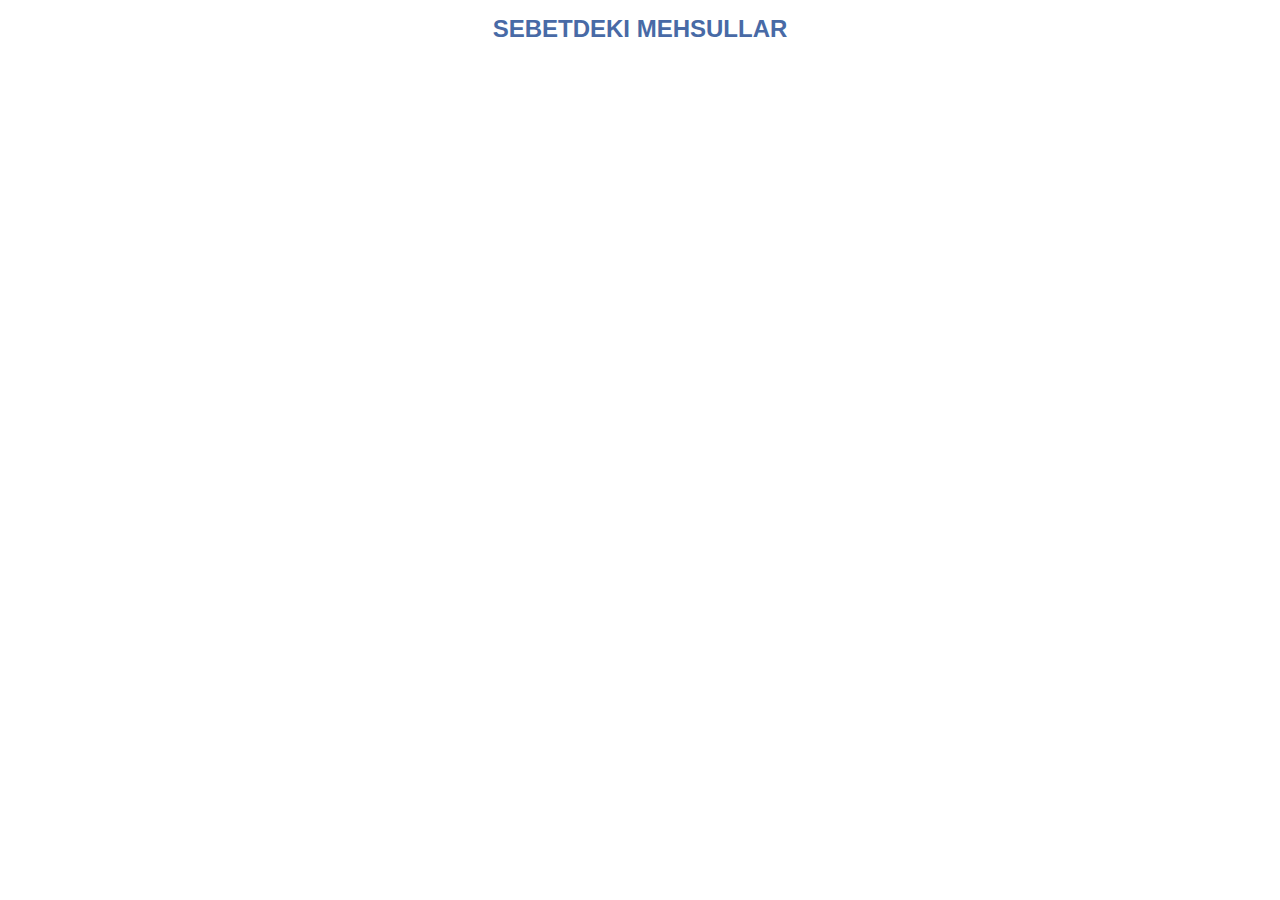
<file: basket.html>
<!DOCTYPE html>
<html lang="en">
<head>
    <meta charset="UTF-8">
    <meta name="viewport" content="width=device-width, initial-scale=1.0">
    <title>sebet</title>
    <link rel="stylesheet" href="style.css">
    <link rel="stylesheet" href="https://cdnjs.cloudflare.com/ajax/libs/font-awesome/6.4.2/css/all.min.css" integrity="sha512-z3gLpd7yknf1YoNbCzqRKc4qyor8gaKU1qmn+CShxbuBusANI9QpRohGBreCFkKxLhei6S9CQXFEbbKuqLg0DA==" crossorigin="anonymous" referrerpolicy="no-referrer" />
</head>
<body>
    <h2 class="basket_h2">SEBETDEKI MEHSULLAR</h2>
 <div class="basket_container container">

 </div>   

 <script src="./data.js"></script>
<script src="./basket.js"></script>
</body>
</html>
</file>
<file: style.css>
:root {
    --white: #fff;
    --black: #000;
    --red: #C00511;
    --gray: #C4C4C4;
    --dark: #0D0D0D;
    --darkgray: #252423;
    --lightgray: #8B8B8B;
    --darkwhite: #EDECEC;
    --grey: #979797;
    --lightwhite: #FCFCFC;
    --lightblack: #1D1D1B;
    --lightblue: #486AA6;
    --darkwhite: #F4F5F7;
    --yellow: #C1D72D;

}

* {
    margin: 0;
    padding: 0;
    box-sizing: border-box;
}

ul li {
    list-style: none;
}

a {
    text-decoration: none;
}

html {
    font-size: 10px;

}

body {
    font-size: 1.6rem;
    font-family: 'Roboto', sans-serif;
}

header {
    height: 100vh;
}

.container {
    max-width: 1170px;
    margin-left: auto;
    margin-right: auto;
}

.logo {
    width: 239px;
}

.header_header_container {

    display: flex;
    height: 12vh;
    justify-content: space-between;
    align-items: center;
}

.header_head_container {
    background-color: var(--darkwhite);
}

.header_icons_container {
    display: flex;
    gap: 24px;
    align-items: center;
}

.header_icons_container button {
    background-color: var(--lightblue);
    color: var(--white);
    width: 119px;
    height: 36px;
    border-radius: 4px;
    border: none;
    outline: none;

}

.inp_icon {
    border-radius: 6px;
    background: rgba(150, 141, 141, 0.16);
    display: flex;
    align-items: center;
    width: 199px;
    height: 36px;
}

.inp_icon input {
    width: 85%;
    background: none;
    border: none;
    outline: none;
}

.chatdirilma_btn {
    display: flex;
    align-items: center;
    color: var(--white);
    font-size: 1.4rem;
    font-weight: 400;
    border-radius: 4px;
    background: var(--lightblue);
}


.header_inner_icons {
    display: flex;
    align-items: center;
    gap: 21px;
}

.lang_change {
    color: var(--black);
    font-size: 1.4rem;
    font-weight: 500;
    border: none;
    outline: none;
    background: none;
}

nav {
    background: var(--lightblue);
    height: 8vh;


}

.nav_list {
    display: flex;
    align-items: center;
    justify-content: space-between;
    height: 100%;
}

.nav_list li a {
    color: var(--white);
    font-size: 1.8rem;
    font-weight: 300;
    display: flex;
    align-items: center;
    gap: 8px;
}

.nav_list li a:hover {
    color: var(--yellow);
}

.header_main_container {
    background: url(./images/3469432\ 1.png);
    height: 80vh;
    width: 100%;
    background-repeat: no-repeat;
    background-size: cover;
    background-position: center;
}

.header_main_child_container {
    padding-top: 198px;
}

.header_main_child_container h1 span {
    color: yellow;
}

.header_main_child_container h1 {
    color: var(--white);
    font-family: Comfortaa;
    font-size: 3.8rem;
    font-weight: 400;
    line-height: 53px;
    max-width: 542px;
}

.header_main_child_container button {
    border-radius: 14px;
    background: var(--yellow);
    box-shadow: 0px 0px 9px 0px rgba(69, 69, 69, 0.18);
    color: var(--black);
    font-size: 2.1rem;
    font-weight: 500;
    padding: 12px 31px;
    border: none;
    outline: none;
    margin-top: 20px;
}

.bars_icon,
.close_icon {
    display: none !important;
}




/* main start */

.section_header {
    text-align: center;
    padding-top: 83px;
    color: var(--black);
    font-size: 3.6rem;
    font-weight: 500;
    margin-bottom: 18px;
}

.main_slider_first_container {
    display: flex;
    max-width: 1330px;
    margin-left: auto;
    margin-right: auto;
    justify-content: space-between;
    align-items: center;
}


.slider_first_container {
    display: flex;
    max-width: 820px;
    gap: 80px;
    overflow-x: hidden;
}

.slider_card p {
    text-align: center;
    margin-top: 26px;
    color: var(--black);
    font-size: 2rem;
    font-weight: 400;
}

.slider_card {
    min-width: 212px;
    transition: 1s ease-in-out;
}

.slider_active {
    margin-top: 98px;
}

.grid_container,
.basket_container {
    display: grid;
    grid-template-columns: repeat(auto-fill, minmax(277px, 1fr));
    gap: 20px;

}

.grid_card {
    min-width: 277px;

}

.grid_card_content {
    position: relative;
    margin-bottom: 28px;
    border-radius: 6px;
    background: var(--gray);
    box-shadow: 0px 0px 9px 0px rgba(69, 69, 69, 0.18);



}

.grid_card_content button {
    position: absolute;
    padding: 9px 22px;
    left: 19px;
    bottom: 18px;
    border-radius: 6px;
    background: rgba(255, 255, 255, 0.85);
    color: var(--black);
    font-size: 1.4rem;
    font-weight: 400;
    border: none;
    display: flex;
    align-items: center;
    gap: 4px;
}

.grid_card_content img {}

.grid_card p {
    color: var(--black);
    font-size: 1.6rem;
    font-weight: 400;
    text-align: center;
}

.grid_card p span {
    color: var(--black);
    font-size: 1.4rem;
    font-weight: 600;
}

.grid_card_content div {
    position: absolute;
    right: 0px;
    top: 0px;
    width: 51px;
    height: 41px;
    background-color: var(--white);
    display: flex;
    align-items: center;
    justify-content: center;
}

.grid_card_content div svg {
    fill: var(--black);
    width: 21px;
}

.grid_card img {
    width: 100%;
}

.btn_diger {
    display: block;
    color: var(--lightgray);
    font-size: 1.4rem;
    font-weight: 500;
    border: none;

}

.three_btns {
    display: flex;
    justify-content: center;

    /* max-width: 832px;
    margin-right: auto;
    margin-left: auto; */
    margin-bottom: 46px;

}

.other_btn_container {
    display: flex;
    justify-content: flex-end;
    margin-top: 13px;

}

.three_btns button {
    padding: 15px 32px;
    border: 0.3px solid var(--grey);
    background: var(--white);
    font-weight: 400;
    font-size: 1.6rem;
    border-radius: 9px;
}

.three_btns .three_btns_active {
    background: rgba(72, 106, 166, 0.89);
    color: var(--white);
    border: none;
    font-weight: 700;
    border-radius: 9px;

}

.grid_container_second {
    display: grid;
    grid-template-columns: repeat(auto-fill, minmax(277px, 1fr));
    gap: 19px;
}

.grid_card_second {
    min-width: 277px;
    border-radius: 6px;
    background: var(--lightwhite);
    box-shadow: 0px 0px 9px 0px rgba(69, 69, 69, 0.18);
    padding-top: 16px;
    padding-bottom: 18px;
}

.grid_card_second img {
    width: 252px;
    margin-left: auto;
    margin-right: auto;
    display: block;
    border-radius: 4px;
    background: url(<path-to-image>), lightgray 50% / cover no-repeat;
}

.grid_card_second .yem_uchun_olan_p {
    text-align: center;
    margin-top: 11px;
    margin-bottom: 9px;
    color: var(--black);
    font-size: 1.4rem;
    font-weight: 400;
}



.grid_card_second .qiymet_uchun_olan_p {
    text-align: center;
    color: var(--black);
    font-size: 1.6rem;
    font-weight: 700;
}

.end_two_btns {
    display: flex;
    justify-content: space-between;
    gap: 4px;
    margin-top: 10px;
}

.indiAl_btn {
    display: flex;
    align-items: center;
    padding: 9px 22px;
    border-radius: 6px;
    background: var(--darkwhite);
    border: none;
    margin-left: 13px;
}

.heart_btn {
    padding: 9px 15px;
    margin-right: 18px;
    fill: var(--black);
    border: none;
    border-radius: 6px;
    background: var(--darkwhite);
}

.section_header_last_h2 {
    text-align: center;
    color: var(--black);
    font-size: 3.2rem;
    font-weight: 500;
    margin-top: 96px;
    margin-bottom: 42px;
}

.bg_shadow_container {
    width: 100%;
    display: flex;
    justify-content: space-between;
    align-items: center;
    padding: 36px 55px;
    background: url(./images/pet-accessories-still-life-concept-with-grooming-objects-food\ 1\ \(1\).png);
    background-size: cover;
    margin-bottom: 189px;
    background-repeat: no-repeat;
}

.last_slider_container {
    display: flex;
    gap: 18px;
    overflow-x: hidden;


}

.last_slider_card {
    border-radius: 10px;
    background: var(--white);
    min-width: 278px;
    /* height: 261px; */
    transition: 1s;

}

.last_slider_card img {
    margin-top: 76px;
    margin-left: 104px;
    margin-right: 104px;

}

.last_slider_card p {
    text-align: center;
    margin-bottom: 78px;
    margin-top: 17px;
    color: var(--lightblack);
    font-size: 1.8rem;
    font-weight: 400;
}

.footer_container {
    background: var(--grey);
}

.footer_card_container {
    max-width: 1170px;
    display: flex;
    align-items: center;
    margin-left: auto;
    margin-right: auto;
    justify-content: space-between;
}

.footer_card {
    margin-top: 41px;
    margin-bottom: 34px;


}


.footer_card_container hr {
    stroke-width: 1px;
    stroke: var(--white);
}

.footer_icons_container {
    max-width: 1170px;
    display: flex;
    margin-left: auto;
    margin-right: auto;
    align-items: center;
    justify-content: space-between;
    padding-top: 45px;
    padding-bottom: 51px;



}

.three_p {
    width: 145px;

}

.three_p p {
    font-size: 1.4rem;
    font-weight: 400;
    margin-bottom: 15px;
}

.last_inp_svg {
    display: flex;
}

.last_inp_svg input {
    border: none;
    border-radius: 10px 0px 0px 10px;
    background-color: var(--lightgray);

}

.last_inp_svg .inp_svg {
    border-radius: 0px 10px 10px 0px;
    padding: 15px 34px;
    fill: var(--black);
    background-color: var(--white);

}



.last_img {
    display: flex;
    gap: 3px;
}

.last_four_icons {
    display: flex;
    gap: 10px;
    width: 110px;
}

.inc_btn:hover {
    background-color: var(--lightblue);

    color: var(--lightwhite);
}

.dec_btn:hover {
    background-color: var(--red);

    color: var(--lightwhite);
}

.dec_btn {
    background-color: var(--gray);
    padding: 4px 5px;
    border-radius: 6px;
    border: none;
    transition: 1s;
}

.inc_btn {
    padding: 4px 5px;
    border-radius: 6px;
    background-color: var(--gray);
    border: none;
    transition: 1s;

}

.title_p {
    text-align: center;
}

.count_price {
    margin-left: 10px;
    margin-top: 15px;
    margin-bottom: 8px;
}

.twoBtn_trash {
    margin-left: 10px;
    display: flex;
    align-items: center;
    gap: 15px;
}

.basket_h2 {
    text-align: center;
    padding-top: 15px;
    padding-bottom: 25px;
    color: var(--lightblue);
}

@keyframes anime {
    0% {
        transform: scale(0);
    }

    100% {
        transform: scale(1);
    }
}

.show {
    /* display: block; */
    animation: anime 1s;
}

.hide {
    display: none;
}
</file>
